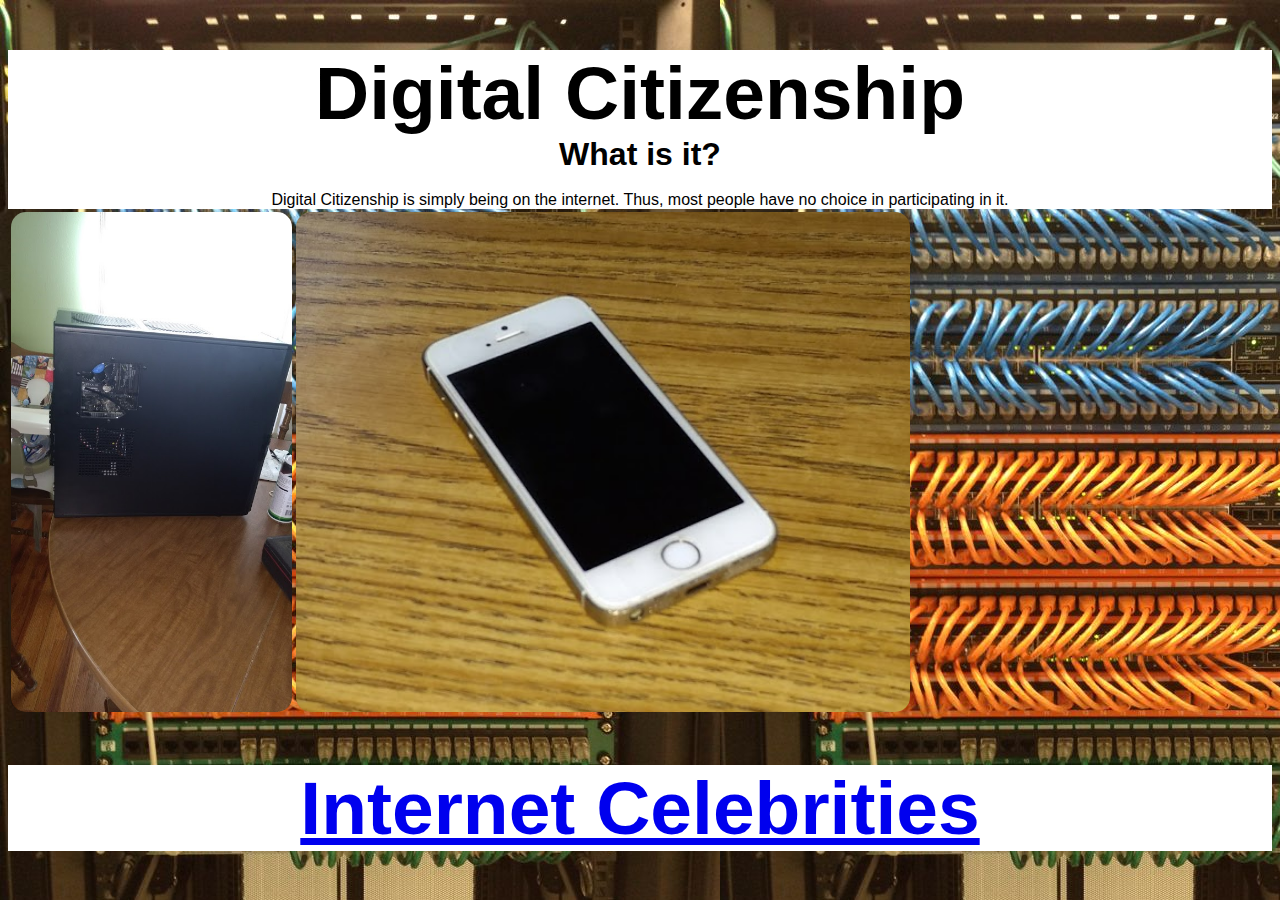
<file: index.html>
<!doctype html>
<html>
<head>
  <meta charset="utf-8">
  <link rel="stylesheet" href="home.css">
  <title>Home</title>
</head>
<body>
  <h1 class="header" style="margin-top:50px">Digital Citizenship</h1>
  <h1>What is it?</h1>
  <p><br>Digital Citizenship is simply being on the internet. Thus, most people have no choice in participating in it.</p>
  <table style="display:block; margin:auto; width:100%;">
    <tr>
      <th style="text-align: center; vertical-align: middle;"><img src="computer.jpg" alt="computer" style="height:500px;text-align: center; vertical-align: middle;"></th>
        <th style="text-align: center; vertical-align: middle;"><img src="phone.PNG" alt="phone" style="height:500px;text-align: center; vertical-align: middle;"></th>
        </tr>
        </table>
        <h1 class="header" style="margin-top:50px;"><a href="webceleb.html">Internet Celebrities</a></h1>
        <audio loop autoplay>
        <source src="14 ユルい駆け引き - モブサイコ100 Original Soundtrack.mp3" type="audio/mpeg"></audio>
</body>
</html>
</file>
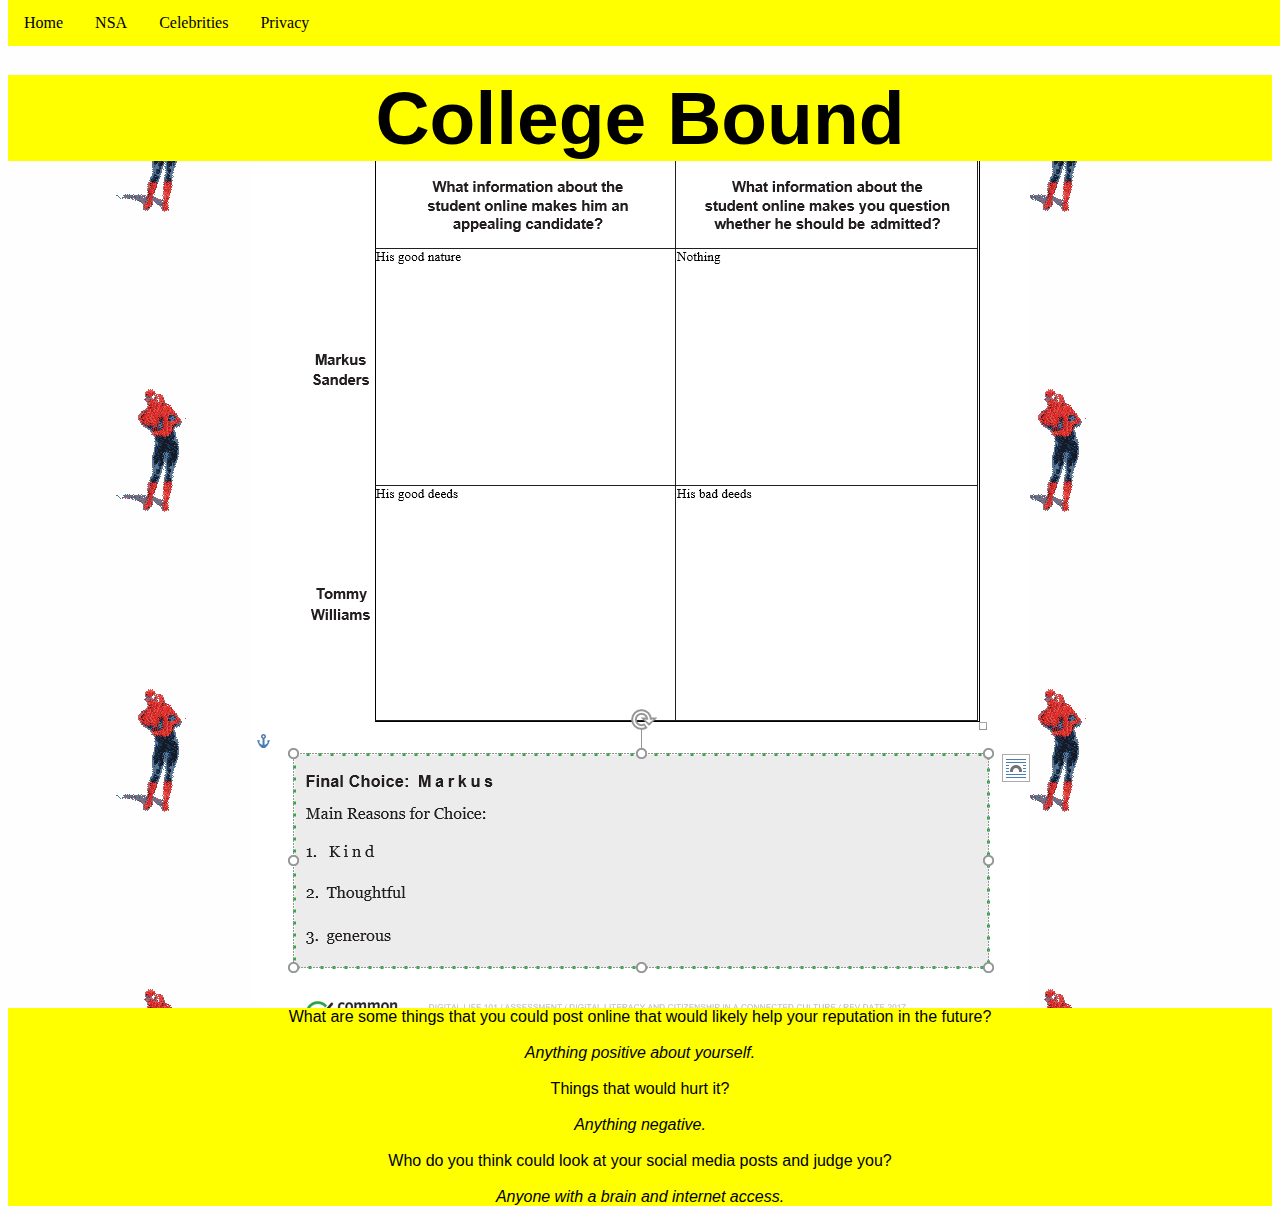
<file: collegebound.html>
<!doctype html>
<html>
<head>
  <link rel="stylesheet" href="celeb.css">
  <meta charset="utf-8">
  <title>College Bound</title>
  </head>
<body>
  <h1 class="header" style="margin-top:75px">College Bound</h1>
  <img src="proof.PNG" alt="resume review">
  <p>
    What are some things that you could post online that would likely help your reputation in the future?<br><br>
    <em>Anything positive about yourself.</em><br><br>
    Things that would hurt it?<br><br> 
    <em>Anything negative.</em><br><br>
    Who do you think could look at your social media posts and judge you? <br><br>
    <em>Anyone with a brain and internet access.</em></p>
  <ul>
    <li><a class="active" href="index.html">Home</a></li>
    <li><a class="active" href="NSA.html">NSA</a></li>
    <li><a class="active" href="webceleb.html">Celebrities</a></li>
    <li><a class="active" href="privacy.html">Privacy</a></li>
</ul>
</body>
</html>
</file>
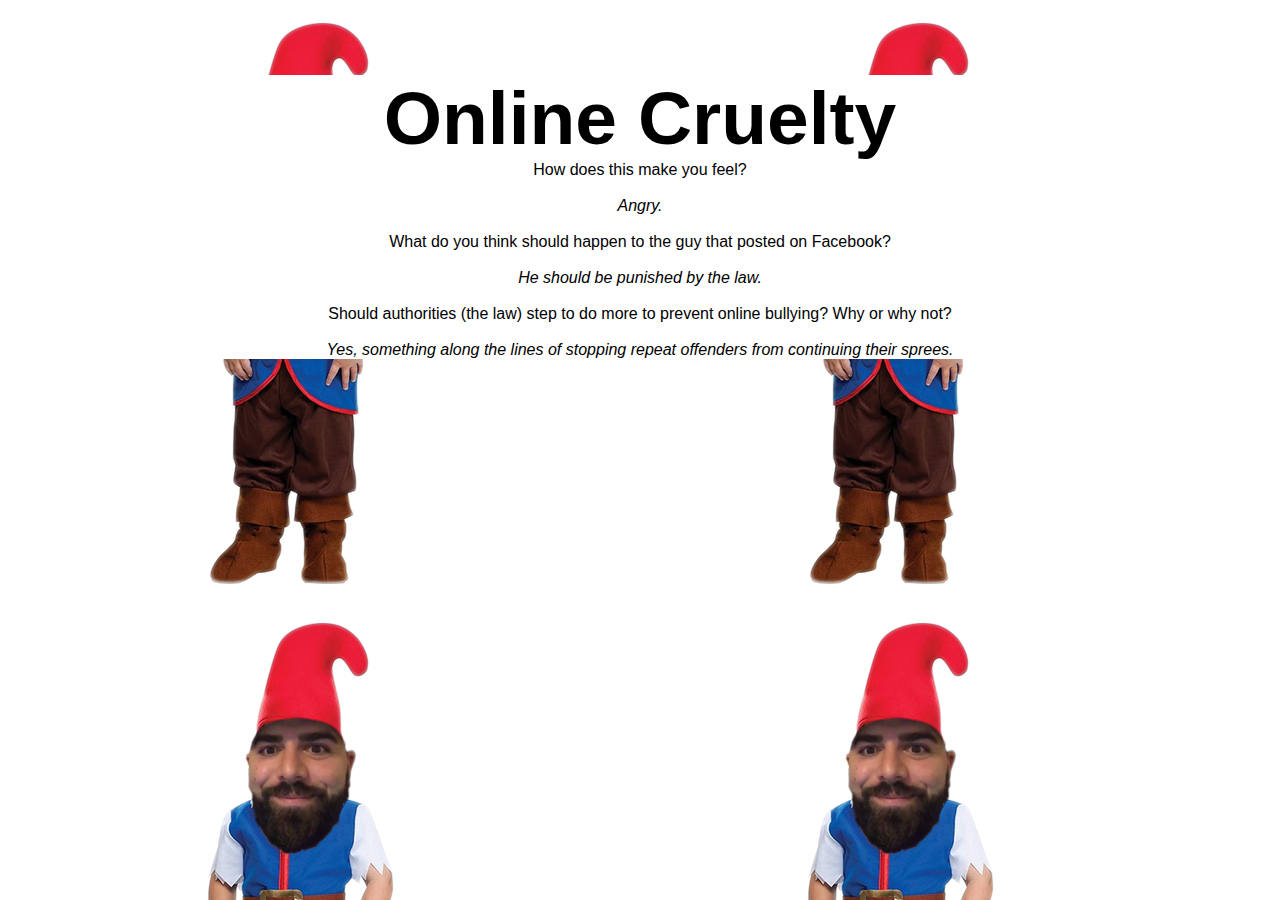
<file: crool.html>
<!doctype html>
<html>
<head>
<title>Online Cruelty</title>
<meta charset="utf-8">
  <link rel="stylesheet" href="keemstyle.css">
</head>
<body>
  <h1 class="header" style="margin-top:75px">Online Cruelty</h1>
  <p>
    How does this make you feel?<br><br>
    <em>Angry.</em><br><br>
    What do you think should happen to the guy that posted on Facebook? <br><br>
    <em>He should be punished by the law.</em><br><br>
    Should authorities (the law) step to do more to prevent online bullying? Why or why not? <br><br>
    <em>Yes, something along the lines of stopping repeat offenders from continuing their sprees.</em></p>
  </body>
</html>
</file>
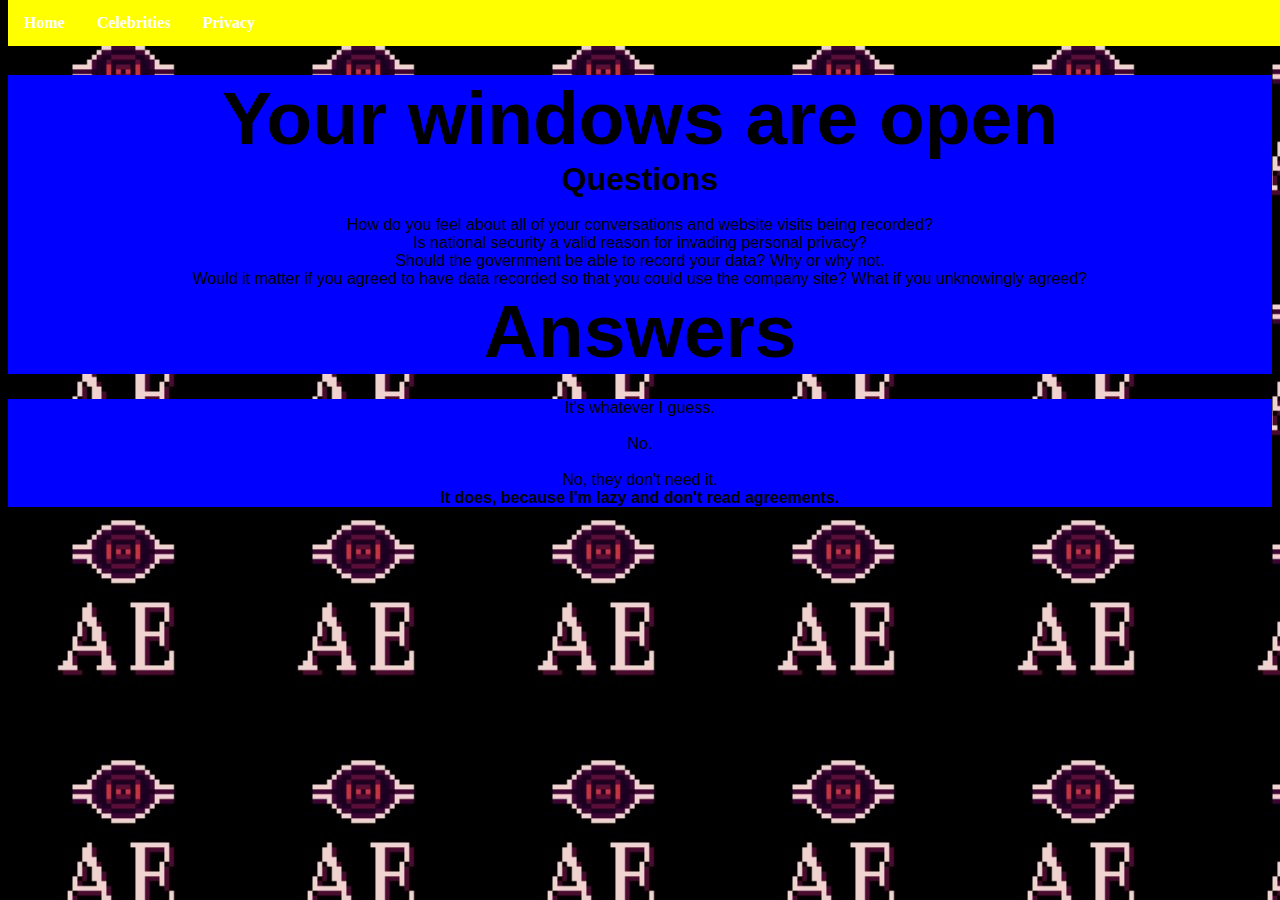
<file: NSA.html>
<!doctype html>
<html>
  <head>
    <meta charset="utf-8">
    <title>Peephole</title>
    <link rel="stylesheet" href="NSA.css">
  </head>
  <body>
    <h1 class="header" style="margin-top:75px;">Your windows are open</h1>
    <h1>Questions</h1>
    <p><br>
    How do you feel about all of your conversations and website visits being recorded?<br>
    Is national security a valid reason for invading personal privacy?<br>
    Should the government be able to record your data? Why or why not.<br>
    Would it matter if you agreed to have data recorded so that you could use the company site? What if you unknowingly agreed?<br>
    </p>
    <h1 class="header">Answers</h1>
    <p style="margin-top:25px;">It's whatever I guess.<br><br>No.<br><br>No, they don't need it.<b><br>It does, because I'm lazy and don't read agreements.</p>
<ul>
  <li><a href="index.html">Home</a></li>
  <li><a href="webceleb.html">Celebrities</a></li>
  <li><a class="active" href="privacy.html">Privacy</a></li>
    </ul>
</file>
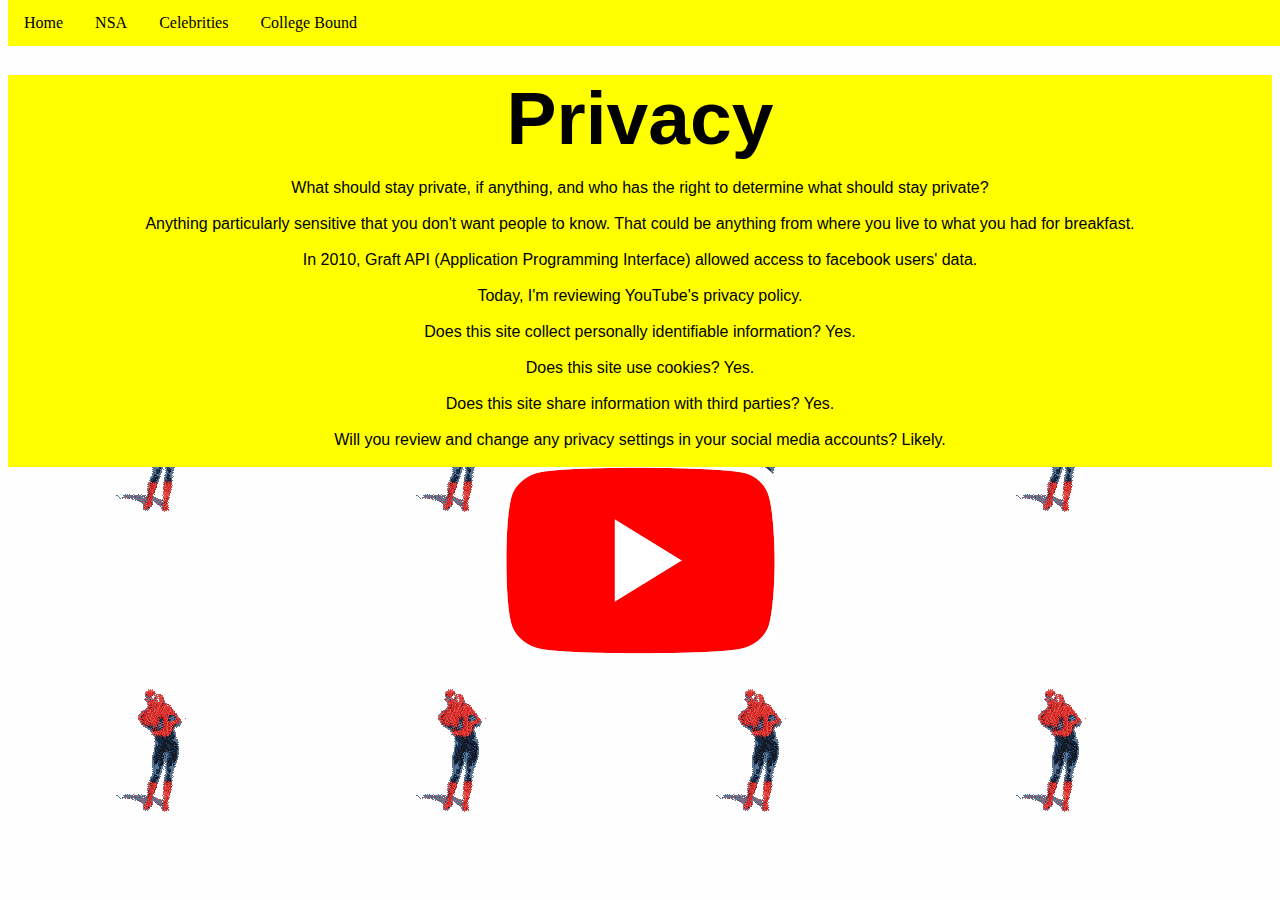
<file: privacy.html>
<!doctype html>
<html>
<head>
  <meta charset="utf-8">
  <title>Privacy Policies</title>
  <link rel="stylesheet" href="celeb.css">
</head>
<body>
  <ul>
    <li><a class="active" href="index.html">Home</a></li>
    <li><a class="active" href="NSA.html">NSA</a></li>
    <li><a class="active" href="webceleb.html">Celebrities</a></li>
    <li><a class="active" href="College Bound">College Bound</a></li>
</ul>
  <h1 class="header" style="margin-top:75px">Privacy</h1>
  <p><br>
    What should stay private, if anything, and who has the right to determine what should stay private?<br><br>
    Anything particularly sensitive that you don't want people to know. That could be anything from where you live to what you had for breakfast.<br><br>
    In 2010, Graft API (Application Programming Interface) allowed access to facebook users' data.<br><br>
    Today, I'm reviewing YouTube's privacy policy.<br><br> 
        Does this site collect personally identifiable information? Yes.<br><br>
        Does this site use cookies? Yes.<br><br>
        Does this site share information with third parties? Yes.<br><br>
    Will you review and change any privacy settings in your social media accounts? Likely.<br><br></p>
  <img src="yutoob.png" alt="youtube logo">
  </body>
  </html>
</file>
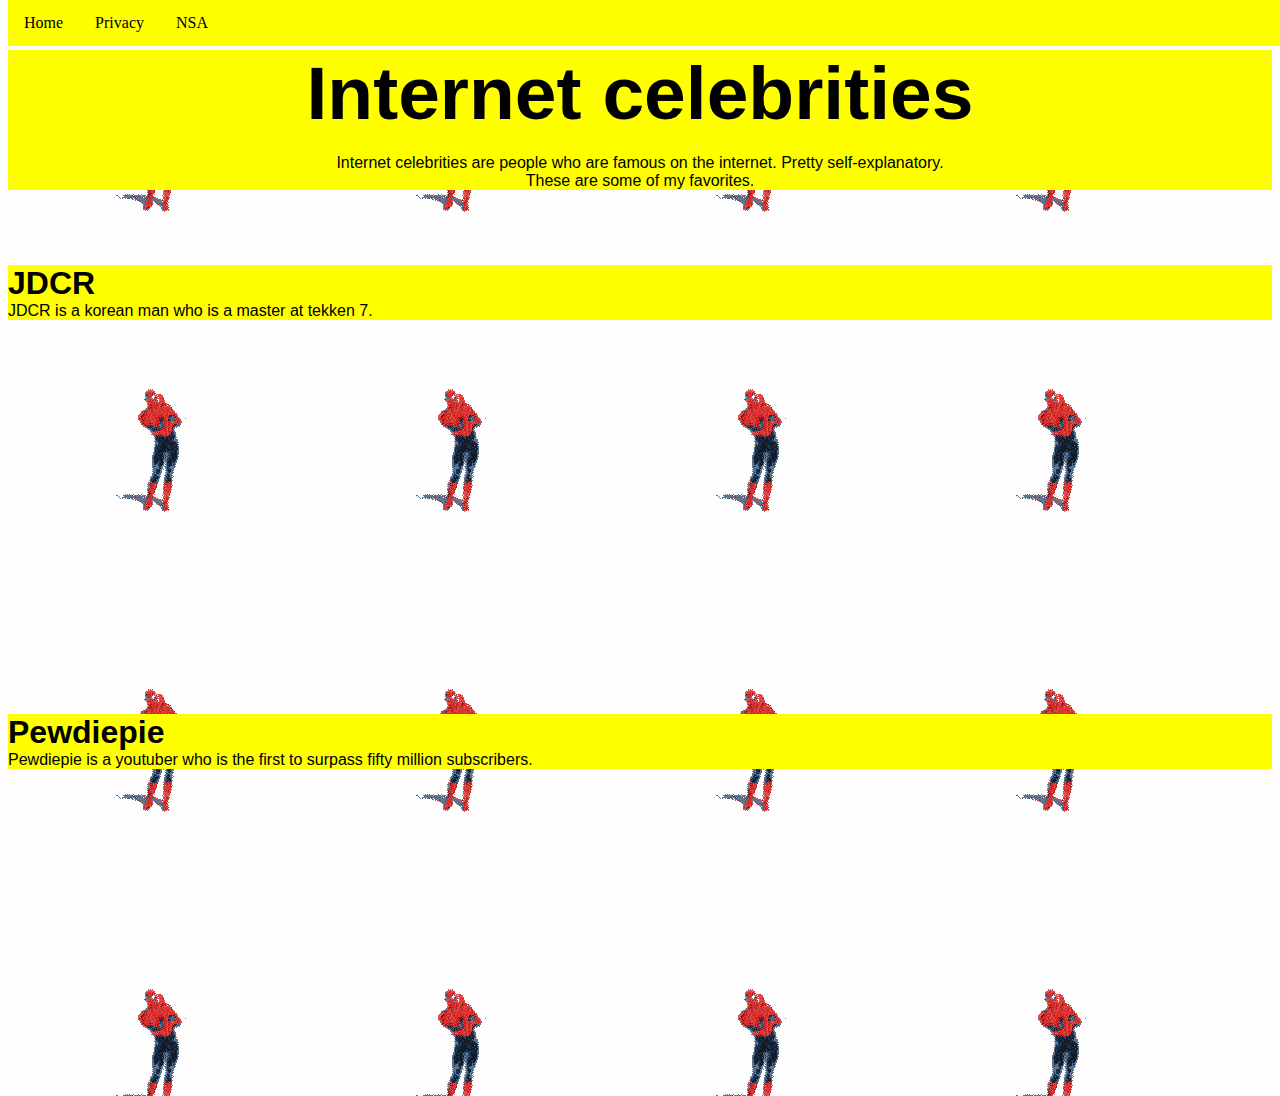
<file: webceleb.html>
<!doctype html>
<html>
<head>
  <title>Web Celebrities</title>
  <link rel="stylesheet" href="celeb.css">
  </head>
<body>
  <!--navigation-->
  <ul>
    <li><a class="active" href="index.html">Home</a></li>
    <li><a class="active" href="privacy.html">Privacy</a></li>
    <li><a class="active" href="NSA.html">NSA</a></li>
  </ul>
  <h1 class="header" style="margin-top:50px;">Internet celebrities</h1>
  <p><br>Internet celebrities are people who are famous on the internet. Pretty self-explanatory.<br>
    These are some of my favorites.</p>
  <h1 style="margin-top:75px;text-align:left;">JDCR</h1>
  <p style="text-align:left;">JDCR is a korean man who is a master at tekken 7.</p>
  <iframe width="560" height="315" src="https://www.youtube.com/embed/5XkTeSJ5jq0" frameborder="0" allow="autoplay; encrypted-media" allowfullscreen></iframe>
  <h1 style="margin-top:75px;text-align:left;">Pewdiepie</h1>
  <p style="text-align:left;">Pewdiepie is a youtuber who is the first to surpass fifty million subscribers.</p>
  <iframe width="560" height="315" src="https://www.youtube.com/embed/Q1qEkbBcWl4" frameborder="0" allow="autoplay; encrypted-media" allowfullscreen></iframe>
  </body>
</html>
</file>
<file: home.css>
body {
  background-color:white;
  background-image: url("cables.jpg"); }

h1,h2,h3,h4,h5,h6,p { 
display:block;
margin:auto;
font-family:sans-serif; 
text-align:center;
  background-color:white; }

img {
  display:block;
  margin:auto;
  border-radius:15px; }

h1.header {
display:block;
margin:auto;
font-family:sans-serif; 
text-align:center;
background-color:white;
  font-size:75px; }

ul {
    list-style-type: none;
    margin: 0;
    padding: 0;
    overflow: hidden;
    background-color: #ffff00;
    position: fixed;
    top: 0;
    width: 100%;
}

li {
    float: left;
}

li a {
    display: block;
    color: black;
    text-align: center;
    padding: 14px 16px;
    text-decoration: none;
}

li a:hover {
    background-color: #ffffff;
}
</file>
<file: celeb.css>
body {
  background-color:yellow;
  background-image: url("1513610774527.gif"); }

h1,h2,h3,h4,h5,h6,p { 
display:block;
margin:auto;
font-family:sans-serif; 
text-align:center;
  background-color:yellow; }

img {
  display:block;
  margin:auto;
  border-radius:15px; }

h1.header {
display:block;
margin:auto;
font-family:sans-serif; 
text-align:center;
background-color:yellow;
font-size:75px; }


ul {
    list-style-type: none;
    margin: 0;
    padding: 0;
    overflow: hidden;
    background-color: #ffff00;
    position: fixed;
    top: 0;
    width: 100%;
}

li {
    float: left;
}

li a {
    display: block;
    color: black;
    text-align: center;
    padding: 14px 16px;
    text-decoration: none;
}

li a:hover {
    background-color: #ffffff;
}
</file>
<file: keemstyle.css>
body {
  background-color:white;
  background-image: url("Heynowyoureakeemstar.png"); }

h1,h2,h3,h4,h5,h6,p { 
display:block;
margin:auto;
font-family:sans-serif; 
text-align:center;
  background-color:white; }

img {
  display:block;
  margin:auto;
  border-radius:15px; }

h1.header {
display:block;
margin:auto;
font-family:sans-serif; 
text-align:center;
background-color:white;
  font-size:75px; }

ul {
    list-style-type: none;
    margin: 0;
    padding: 0;
    overflow: hidden;
    background-color: #ffff00;
    position: fixed;
    top: 0;
    width: 100%;
}

li {
    float: left;
}

li a {
    display: block;
    color: black;
    text-align: center;
    padding: 14px 16px;
    text-decoration: none;
}

li a:hover {
    background-color: #ffffff;
}
</file>
<file: NSA.css>
body {
  background-color:blue;
  background-image: url("augmented eye.jpg"); }

h1,h2,h3,h4,h5,h6,p { 
display:block;
margin:auto;
font-family:sans-serif; 
text-align:center;
  background-color:blue;
  text-color: white;}

img {
  display:block;
  margin:auto;
  border-radius:15px; }

h1.header {
display:block;
margin:auto;
font-family:sans-serif; 
text-align:center;
background-color:blue;
font-size:75px; }


ul {
    list-style-type: none;
    margin: 0;
    padding: 0;
    overflow: hidden;
    background-color: #ffff00;
    position: fixed;
    top: 0;
    width: 100%;
}

li {
    float: left;
}

li a {
    display: block;
    color: white;
    text-align: center;
    padding: 14px 16px;
    text-decoration: none;
}

li a:hover {
    background-color: black;
}
</file>
